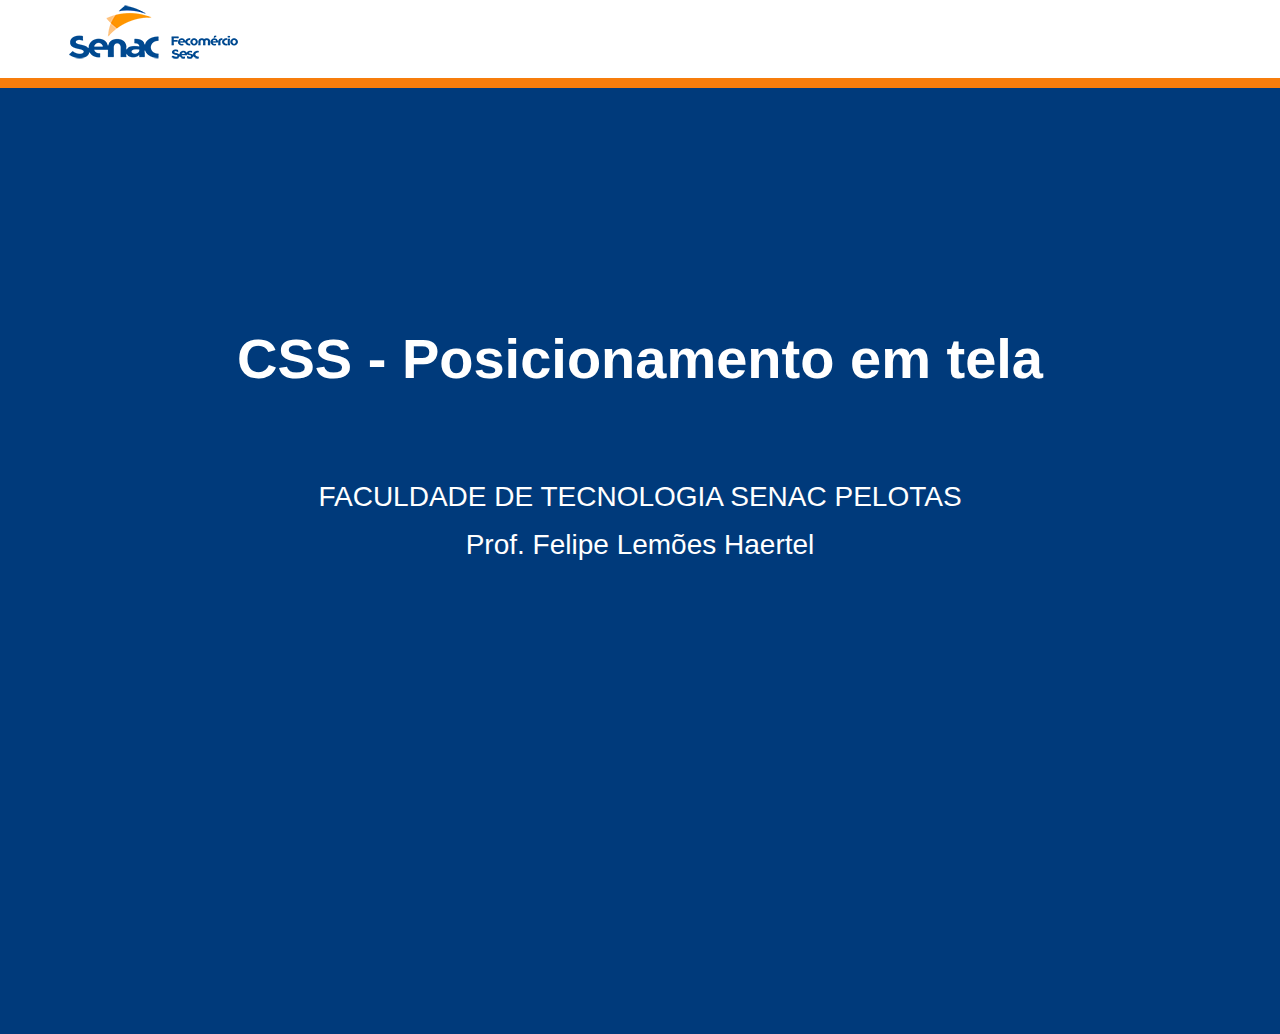
<file: index.html>
<!DOCTYPE html>
<html lang="pt-br">
  <head>
    <meta charset="utf-8">
    <meta name="viewport" content="width=device-width, initial-scale=1">
    <link href="assets/css/style.css" rel="stylesheet">
    <title>CSS - Posicionamento em tela</title>
  </head>
  <body class="body-index">
    <a href="slide1.html">
        <div class="top">
            <div class="wrapper">
                <img src="assets/img/logo.png" alt="senac" />
            </div>
        </div>
        <div class="content content-index">
            <div class="wrapper">
                <div class="titulo">
                    <h1>CSS - Posicionamento em tela</h1>
                    <h2>FACULDADE DE TECNOLOGIA SENAC PELOTAS</h2>
                    <br />
                    <h2>Prof. Felipe Lemões Haertel</h2>
                </div>
                
            </div>
            
        </div>
    </a>
    
  </body>
</html>
</file>
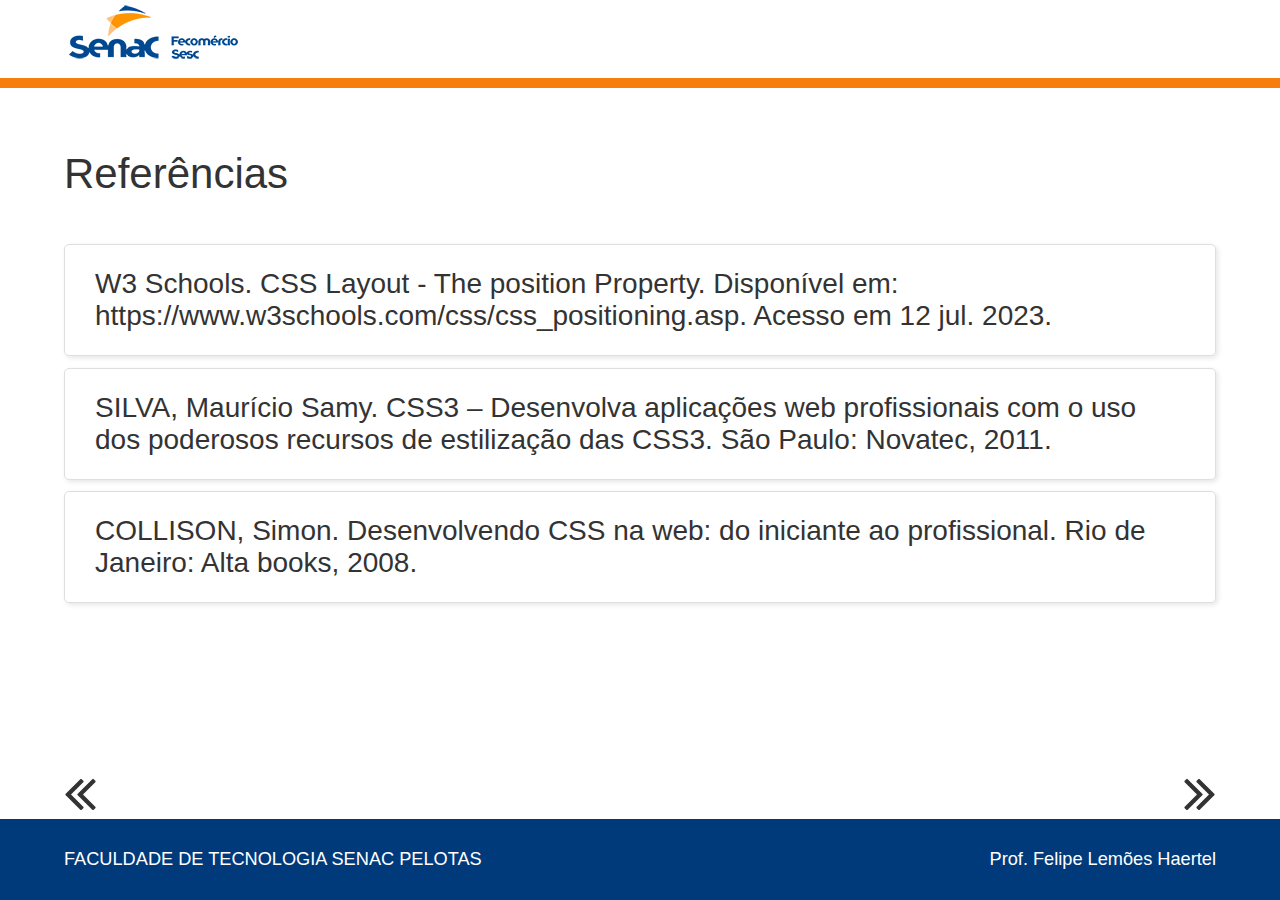
<file: referencias.html>
<!DOCTYPE html>
<html lang="pt-br">
  <head>
    <meta charset="utf-8">
    <meta name="viewport" content="width=device-width, initial-scale=1">
    <link rel="stylesheet" href="assets/font-awesome/css/font-awesome.min.css">
    <link href="assets/css/style.css" rel="stylesheet">
    <title>CSS - Posicionamento em tela</title>
  </head>
  <body>
    <a href="index.html">
      <header>
        <div class="top">
            <div class="wrapper">
                <img src="assets/img/logo.png" alt="senac" />
            </div>
        </div>
      </header>
        <div class="content content-slides">
            <div class="wrapper">
              <h1>Referências</h1>
                <ul>
                  <li>W3 Schools. CSS Layout - The position Property. Disponível em: https://www.w3schools.com/css/css_positioning.asp. Acesso em 12 jul. 2023.</li>
                  <li>SILVA, Maurício Samy. CSS3 – Desenvolva aplicações web profissionais com
                    o uso dos poderosos recursos de estilização das CSS3. São Paulo: Novatec,
                    2011.</li>

                  <li>COLLISON, Simon. Desenvolvendo CSS na web: do iniciante ao profissional.
                    Rio de Janeiro: Alta books, 2008.</li>
                
                </ul>
                
            </div>
            <a href="slide6.html"><i class="fa fa-angle-double-left fa-4" aria-hidden="true"></i></a>
            <a href="index.html"><i class="fa fa-angle-double-right fa-4" aria-hidden="true"></i></a>
            
        </div>
        <footer>
          <h2 class="faculdade">FACULDADE DE TECNOLOGIA SENAC PELOTAS</h2>
                   
          <h2 class="nome">Prof. Felipe Lemões Haertel</h2>
        </footer>
    </a>
    
  </body>
</html>
</file>
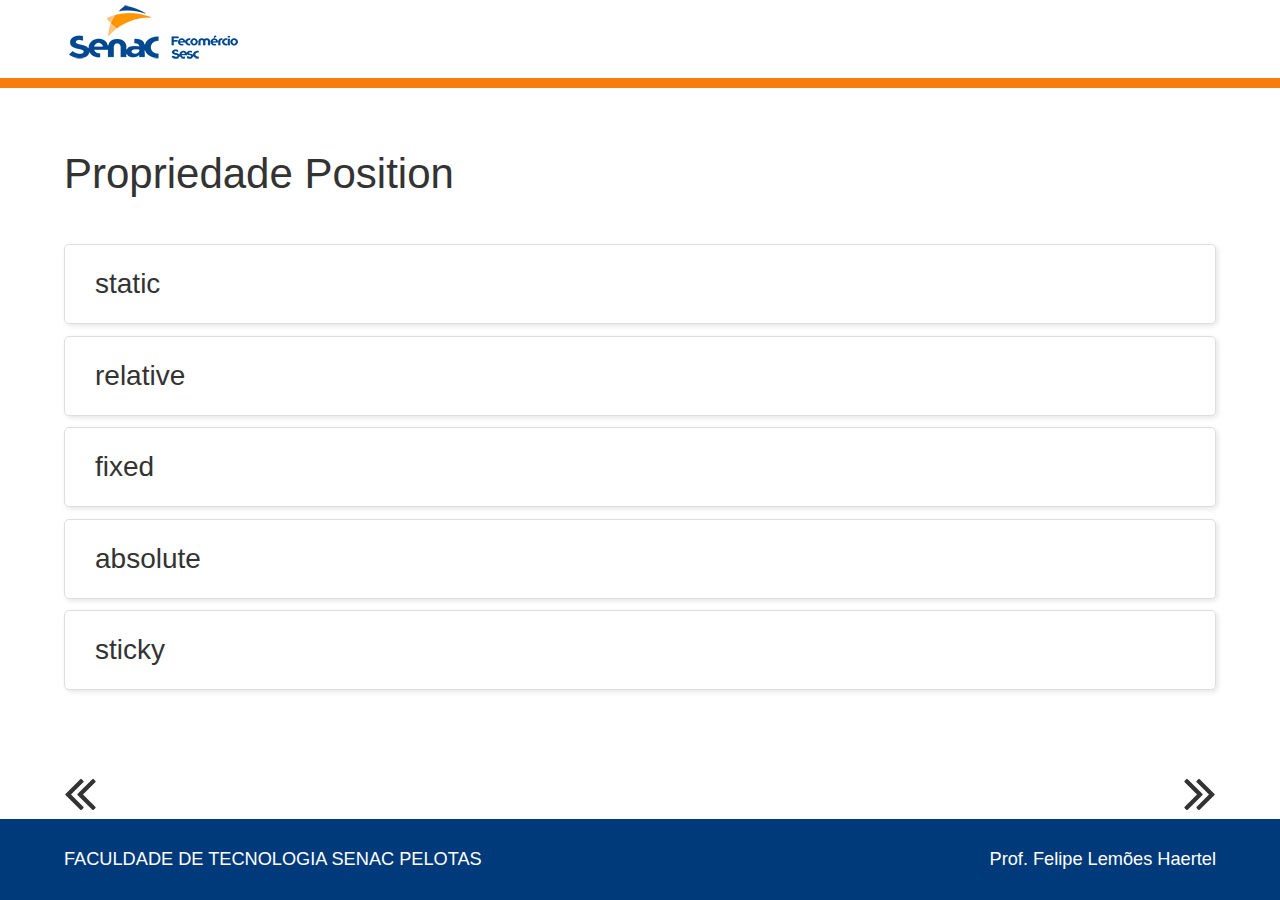
<file: slide1.html>
<!DOCTYPE html>
<html lang="pt-br">
  <head>
    <meta charset="utf-8">
    <meta name="viewport" content="width=device-width, initial-scale=1">
    <link href="assets/css/style.css" rel="stylesheet">
    <link rel="stylesheet" href="assets/font-awesome/css/font-awesome.min.css">
    <title>CSS - Posicionamento em tela</title>
  </head>
  <body>
    <a href="slide2.html">
      <header>
        <div class="top">
            <div class="wrapper">
                <img src="assets/img/logo.png" alt="senac" />
            </div>
        </div>
      </header>
        <div class="content content-slides">
            <div class="wrapper">
              <h1>Propriedade Position</h1>
                <ul>
                  <a href="slide2.html"><li>static</li></a>
                  <a href="slide3.html"><li>relative</li></a>
                  <a href="slide4.html"><li>fixed</li></a>
                  <a href="slide5.html"><li>absolute</li></a>
                  <a href="slide6.html"><li>sticky</li></a>
                </ul>
            </div>
            <a href="index.html"><i class="fa fa-angle-double-left fa-4" aria-hidden="true"></i></a>
            <a href="slide2.html"><i class="fa fa-angle-double-right fa-4" aria-hidden="true"></i></a>
                
        </div>
        <footer>
          <h2 class="faculdade">FACULDADE DE TECNOLOGIA SENAC PELOTAS</h2>
                   
          <h2 class="nome">Prof. Felipe Lemões Haertel</h2>
        </footer>
    </a>
    
  </body>
</html>
</file>
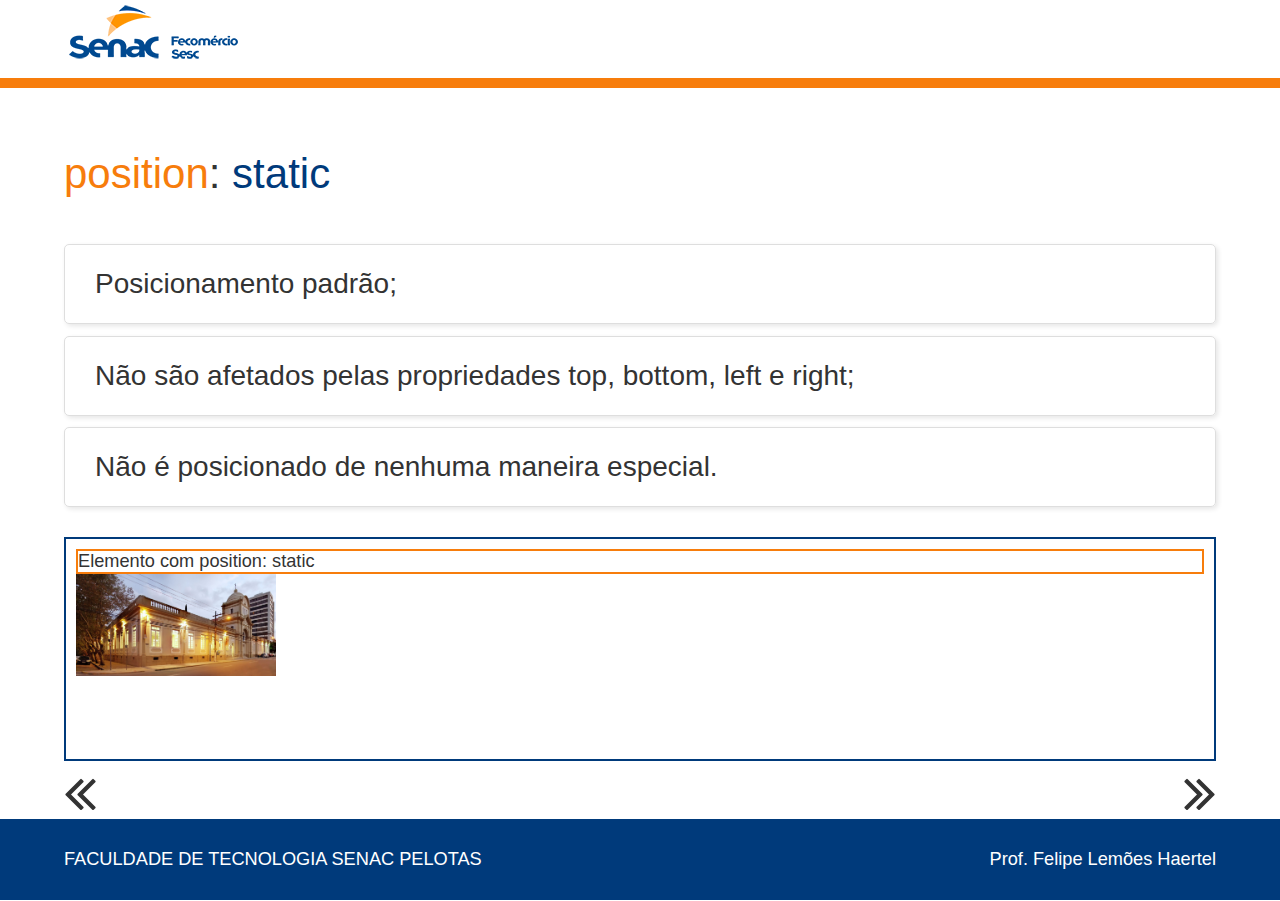
<file: slide2.html>
<!DOCTYPE html>
<html lang="pt-br">
  <head>
    <meta charset="utf-8">
    <meta name="viewport" content="width=device-width, initial-scale=1">
    <link rel="stylesheet" href="assets/font-awesome/css/font-awesome.min.css">
    <link href="assets/css/style.css" rel="stylesheet">
    <title>CSS - Posicionamento em tela</title>
  </head>
  <body>
    <a href="slide3.html">
      <header>
        <div class="top">
            <div class="wrapper">
                <img src="assets/img/logo.png" alt="senac" />
            </div>
        </div>
      </header>
        <div class="content content-slides">
          <div class="wrapper">
            <h1><span class="propriedade">position</span>: <span class="valor">static</span></h1>
              <ul>
                <li>Posicionamento padrão;</li>

                <li>Não são afetados pelas propriedades top, bottom, left e right;</li>
                  
                <li>Não é posicionado de nenhuma maneira especial.</li>
              </ul>
              <div class="demo">
                <div class="static">Elemento com position: static</div>
                <img class="static" src="assets/img/senac.jpg" alt="" width="200">
              </div>
          </div>
          <a href="slide1.html"><i class="fa fa-angle-double-left fa-4" aria-hidden="true"></i></a>
          <a href="slide3.html"><i class="fa fa-angle-double-right fa-4" aria-hidden="true"></i></a>
        </div>
      <footer>
        <h2 class="faculdade">FACULDADE DE TECNOLOGIA SENAC PELOTAS</h2>
                  
        <h2 class="nome">Prof. Felipe Lemões Haertel</h2>
      </footer>
    </a>
    
  </body>
</html>
</file>
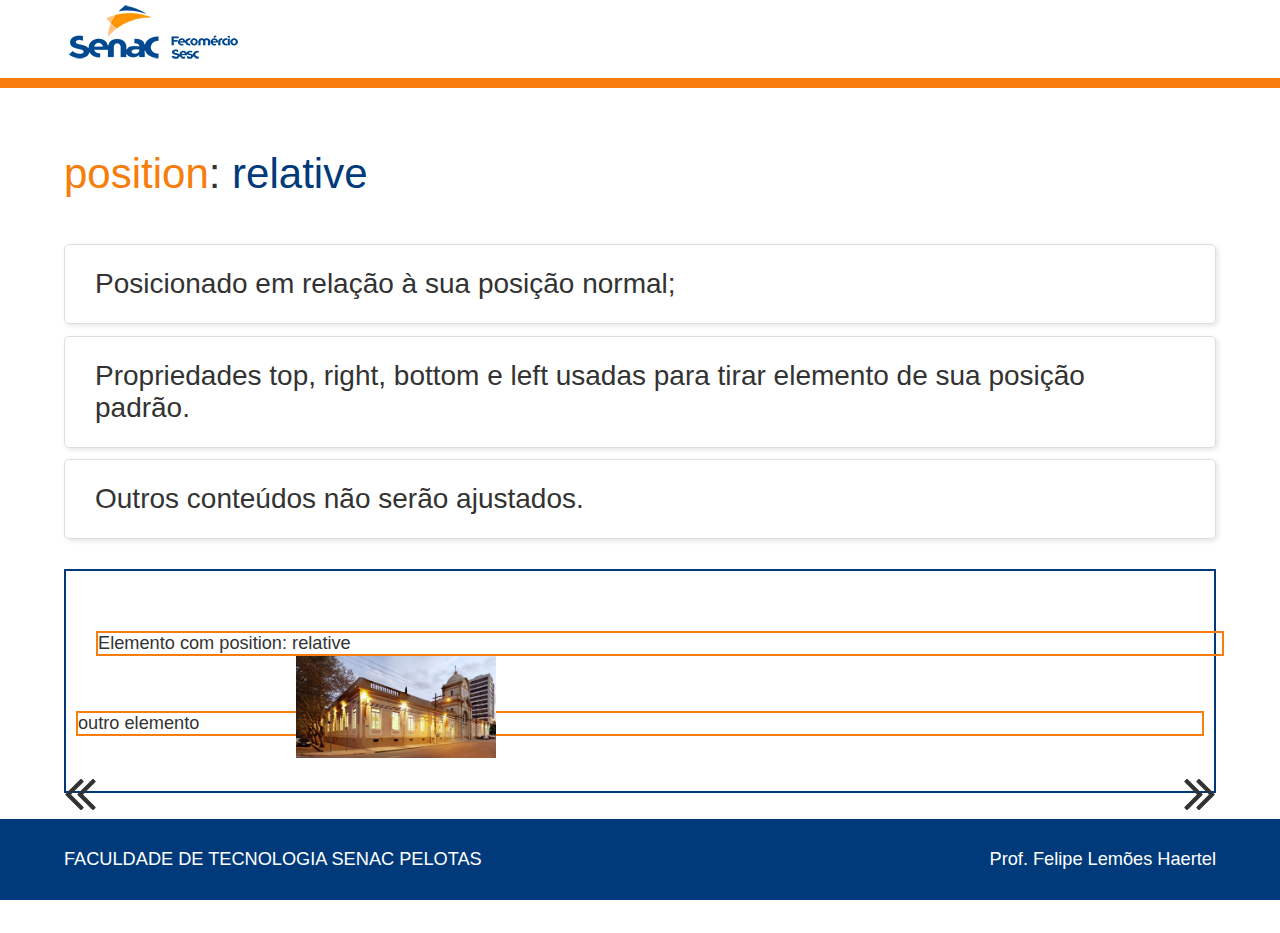
<file: slide3.html>
<!DOCTYPE html>
<html lang="pt-br">
  <head>
    <meta charset="utf-8">
    <meta name="viewport" content="width=device-width, initial-scale=1">
    <link rel="stylesheet" href="assets/font-awesome/css/font-awesome.min.css">
    <link href="assets/css/style.css" rel="stylesheet">
    <title>CSS - Posicionamento em tela</title>
  </head>
  <body>
    <a href="slide4.html">
      <header>
        <div class="top">
            <div class="wrapper">
                <img src="assets/img/logo.png" alt="senac" />
            </div>
        </div>
      </header>
        <div class="content content-slides">
            <div class="wrapper">
              <h1><span class="propriedade">position</span>: <span class="valor">relative</span></h1>
                <ul>
                  <li>Posicionado em relação à sua posição normal;</li>
                  <li>Propriedades top, right, bottom e left usadas para tirar elemento de sua posição padrão.</li>
                  <li>Outros conteúdos não serão ajustados.</li>
                </ul>
                <div class="demo">
                  <div class="relative">Elemento com position: relative</div>
                  <img class="relative" src="assets/img/senac.jpg" alt="" width="200">
                  <div>outro elemento</div>
                </div>
                
            </div>
            <a href="slide2.html"><i class="fa fa-angle-double-left fa-4" aria-hidden="true"></i></a>
            <a href="slide4.html"><i class="fa fa-angle-double-right fa-4" aria-hidden="true"></i></a>
            
        </div>
        <footer>
          <h2 class="faculdade">FACULDADE DE TECNOLOGIA SENAC PELOTAS</h2>
                   
          <h2 class="nome">Prof. Felipe Lemões Haertel</h2>
        </footer>
    </a>
    
  </body>
</html>
</file>
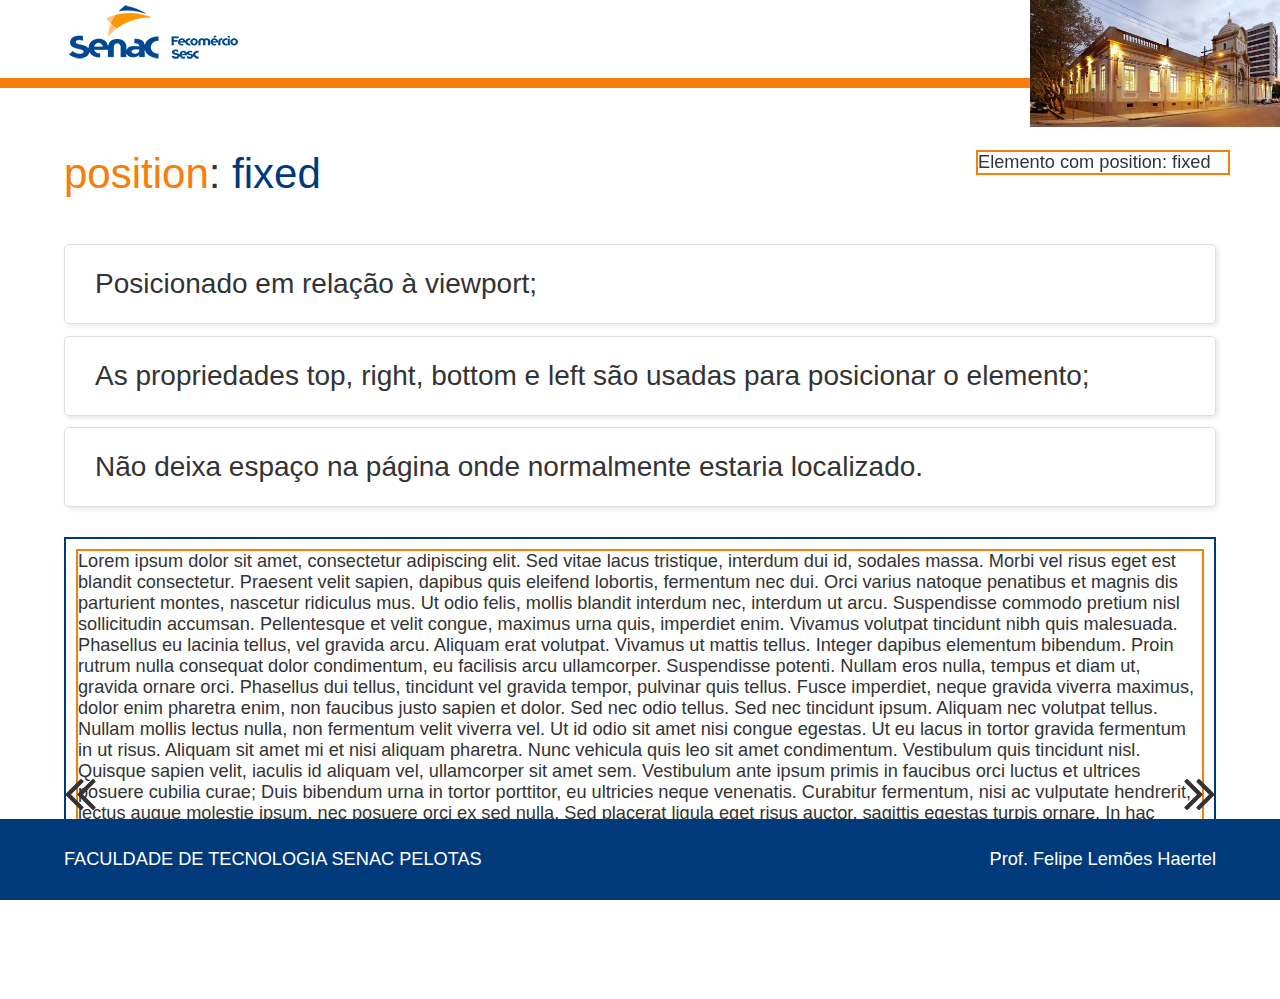
<file: slide4.html>
<!DOCTYPE html>
<html lang="pt-br">
  <head>
    <meta charset="utf-8">
    <meta name="viewport" content="width=device-width, initial-scale=1">
    <link rel="stylesheet" href="assets/font-awesome/css/font-awesome.min.css">
    <link href="assets/css/style.css" rel="stylesheet">
    <title>CSS - Posicionamento em tela</title>
  </head>
  <body>
    <a href="slide5.html">
      <header>
        <div class="top">
            <div class="wrapper">
                <img src="assets/img/logo.png" alt="senac" />
            </div>
        </div>
      </header>
        <div class="content content-slides">
            <div class="wrapper">
              <h1><span class="propriedade">position</span>: <span class="valor">fixed</span></h1>
                <ul>
                  <li>Posicionado em relação à viewport;</li>
                  <li>As propriedades top, right, bottom e left são usadas para posicionar o elemento;</li>
                  <li>Não deixa espaço na página onde normalmente estaria localizado.</li>
                </ul>
                <div class="demo">
                  <div class="fixed">Elemento com position: fixed</div>
                  <img class="fixed" src="assets/img/senac.jpg" alt="" width="200">
                  <div>Lorem ipsum dolor sit amet, consectetur adipiscing elit. Sed vitae lacus tristique, interdum dui id, sodales massa. Morbi vel risus eget est blandit consectetur. Praesent velit sapien, dapibus quis eleifend lobortis, fermentum nec dui. Orci varius natoque penatibus et magnis dis parturient montes, nascetur ridiculus mus. Ut odio felis, mollis blandit interdum nec, interdum ut arcu. Suspendisse commodo pretium nisl sollicitudin accumsan. Pellentesque et velit congue, maximus urna quis, imperdiet enim. Vivamus volutpat tincidunt nibh quis malesuada.

                    Phasellus eu lacinia tellus, vel gravida arcu. Aliquam erat volutpat. Vivamus ut mattis tellus. Integer dapibus elementum bibendum. Proin rutrum nulla consequat dolor condimentum, eu facilisis arcu ullamcorper. Suspendisse potenti. Nullam eros nulla, tempus et diam ut, gravida ornare orci. Phasellus dui tellus, tincidunt vel gravida tempor, pulvinar quis tellus. Fusce imperdiet, neque gravida viverra maximus, dolor enim pharetra enim, non faucibus justo sapien et dolor. Sed nec odio tellus. Sed nec tincidunt ipsum. Aliquam nec volutpat tellus.
                    
                    Nullam mollis lectus nulla, non fermentum velit viverra vel. Ut id odio sit amet nisi congue egestas. Ut eu lacus in tortor gravida fermentum in ut risus. Aliquam sit amet mi et nisi aliquam pharetra. Nunc vehicula quis leo sit amet condimentum. Vestibulum quis tincidunt nisl. Quisque sapien velit, iaculis id aliquam vel, ullamcorper sit amet sem. Vestibulum ante ipsum primis in faucibus orci luctus et ultrices posuere cubilia curae; Duis bibendum urna in tortor porttitor, eu ultricies neque venenatis. Curabitur fermentum, nisi ac vulputate hendrerit, lectus augue molestie ipsum, nec posuere orci ex sed nulla. Sed placerat ligula eget risus auctor, sagittis egestas turpis ornare. In hac habitasse platea dictumst. Nulla facilisi.
                  </div>
                </div>
                
            </div>
            <a href="slide3.html"><i class="fa fa-angle-double-left fa-4" aria-hidden="true"></i></a>
            <a href="slide5.html"><i class="fa fa-angle-double-right fa-4" aria-hidden="true"></i></a>
            
        </div>
        <footer>
          <h2 class="faculdade">FACULDADE DE TECNOLOGIA SENAC PELOTAS</h2>
                   
          <h2 class="nome">Prof. Felipe Lemões Haertel</h2>
        </footer>
    </a>
    
  </body>
</html>
</file>
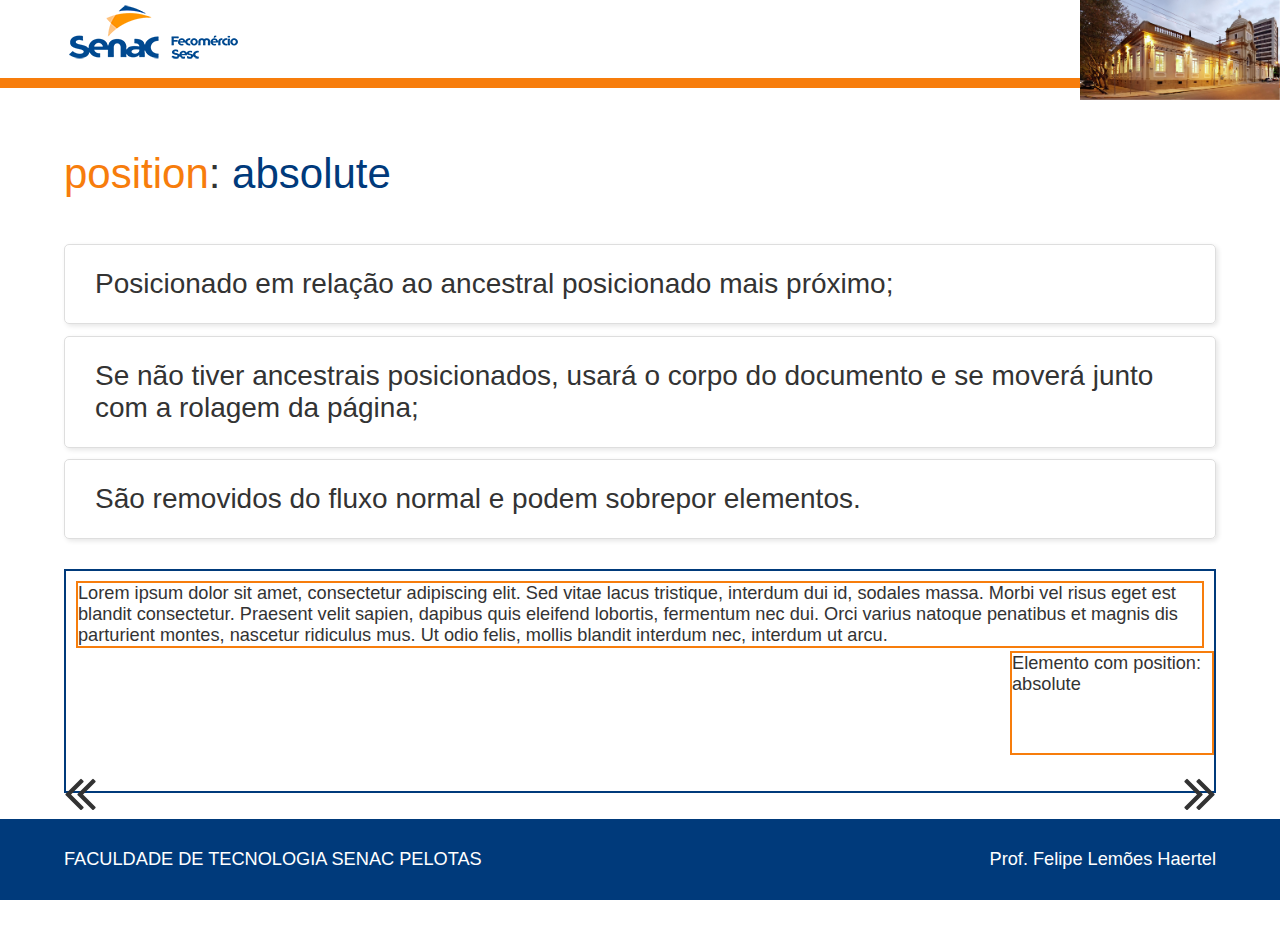
<file: slide5.html>
<!DOCTYPE html>
<html lang="pt-br">
  <head>
    <meta charset="utf-8">
    <meta name="viewport" content="width=device-width, initial-scale=1">
    <link rel="stylesheet" href="assets/font-awesome/css/font-awesome.min.css">
    <link href="assets/css/style.css" rel="stylesheet">
    <title>CSS - Posicionamento em tela</title>
  </head>
  <body>
    <a href="slide6.html">
      <header>
        <div class="top">
            <div class="wrapper">
                <img src="assets/img/logo.png" alt="senac" />
            </div>
        </div>
      </header>
        <div class="content content-slides">
            <div class="wrapper">
              <h1><span class="propriedade">position</span>: <span class="valor">absolute</span></h1>
                <ul>
                  <li>Posicionado em relação ao ancestral posicionado mais próximo;</li>
                  <li>Se não tiver ancestrais posicionados, usará o corpo do documento e se moverá junto com a rolagem da página;</li>
                  <li>São removidos do fluxo normal e podem sobrepor elementos.</li>
                </ul>
                <div class="demo">
                  <div class="absolute">Elemento com position: absolute</div>
                  <div>Lorem ipsum dolor sit amet, consectetur adipiscing elit. Sed vitae lacus tristique, interdum dui id, sodales massa. Morbi vel risus eget est blandit consectetur. Praesent velit sapien, dapibus quis eleifend lobortis, fermentum nec dui. Orci varius natoque penatibus et magnis dis parturient montes, nascetur ridiculus mus. Ut odio felis, mollis blandit interdum nec, interdum ut arcu. </div>
                </div>
                <img class="absolute" src="assets/img/senac.jpg" alt="" width="200">
            </div>
            <a href="slide4.html"><i class="fa fa-angle-double-left fa-4" aria-hidden="true"></i></a>
            <a href="slide6.html"><i class="fa fa-angle-double-right fa-4" aria-hidden="true"></i></a>
            
        </div>
        <footer>
          <h2 class="faculdade">FACULDADE DE TECNOLOGIA SENAC PELOTAS</h2>
                   
          <h2 class="nome">Prof. Felipe Lemões Haertel</h2>
        </footer>
    </a>
    
  </body>
</html>
</file>
<file: assets/css/style.css>
html, body, div, span, object, iframe,
h1, h2, h3, h4, h5, h6, p, blockquote, pre,
abbr, address, cite, code, del, dfn, em, img, ins, kbd, q, samp,
small, strong, sub, sup, var, b, dl, dt, dd, ol, ul, li,
fieldset, form, label, legend,
table, caption, tbody, tfoot, thead, tr, th, td,
article, aside, canvas, details, figcaption, figure,
footer, header, hgroup, menu, nav, section, summary,
time, mark, audio, video {
  margin: 0;
  padding: 0;
  border: 0;
  font-size: 100%;
  font: inherit;
  vertical-align: baseline;
  color: #333;
}
article, aside, details, figcaption, figure,
footer, header, hgroup, menu, nav, section {
  display: block;
}
blockquote, q { quotes: none; }
blockquote:before, blockquote:after,
q:before, q:after { content: ""; content: none; }
ins { background-color: #ff9; color: #000; text-decoration: none; }
mark { background-color: #ff9; color: #000; font-style: italic; font-weight: bold; }
del { text-decoration: line-through; }
abbr[title], dfn[title] { border-bottom: 1px dotted; cursor: help; }
table { border-collapse: collapse; border-spacing: 0; }
hr { display: block; height: 1px; border: 0; border-top: 1px solid #ccc; margin: 1em 0; padding: 0; }
input, select { vertical-align: middle; }
a{
  text-decoration: none;
}

:root {
  --laranja: #f77d0c;
  --azul: #003a7b;
}

body {
  font-family: Roboto, 'Montserrat', sans-serif;
  font-size: 14px;
  color: #333;
  background: #fff;
}
.body-index {
  background: var(--azul);
}
header{
  height: 78px;
}
.top {
  background: #fff;
  border-bottom: 10px solid var(--laranja);
  height: 78px;  
  position: fixed;
  top:0;
  width: 100%;
  z-index: 1;
}


.wrapper{
  width: 90%;
  margin: 0 auto;
}
.content-index {
  color: #fff;
  position: relative;
  height: calc(100vh - 78px);
}

.content-index h1{
  font-weight: 700;
  font-size: 4em;
  line-height: 45px;
  text-align: center;
  margin-bottom: 100px;
  color: #fff;
}

.content-index h2{
  color: #fff;
}

.titulo {
  position: absolute;
  top: calc(50% - 225px + 78px);
  text-align: center;
  width: 90%;
}
h1{
  font-size: 3em;
}
.content-slides h1 {
  margin: 4% 0;
}
.content {
  margin: 72px auto 140px;
}
h2 {
  font-size: 2em;
  text-align: center;
}
ul {
  font-size: 2em;
}
li {
  margin-bottom: 1%;
  border: #dedede solid 1px;
  border-radius: 5px;
  box-shadow: 2px 2px 5px rgb(0 0 0 / 10%);
  list-style: none;
  padding: 2% 30px;
}

footer {
  position: fixed;
  width: 100%;
  bottom: 0;
  background: var(--azul);
}

footer h2{
  color: #fff;
  font-size: 1.3em;
}
.faculdade{
  float: left;
  padding: 30px 0 30px 5%;
}
.nome {
  float: right;
  padding: 30px 5% 30px 0;
}
.fa.fa-4{
  font-size: 4em;
  color: #333;
  position: fixed;
  bottom: 80px;
}
.fa-angle-double-left {
  left: 5%;
}
.fa-angle-double-right {
  right: 5%;
}
.propriedade{
  color: var(--laranja);
}
.valor{
  color: var(--azul);
}
.demo{
  position: relative;
  margin: 30px 0;
  border: 2px solid var(--azul);
  padding: 10px;
  min-height: 200px;
}
.demo div {
  font-size: 1.3em;
  border: 2px solid var(--laranja);
}
.static{
  position: static;
}

.relative {
  position: relative;
  left: 20px;
  top:50px;
}
img.relative{
  left: 220px;
}
.fixed{
  position: fixed;
  top: 150px;
  right: 50px;
  width: 250px;
  border: 2px solid var(--laranja);
}
img.fixed{
  top: 0;
  right: 0;
  z-index: 1;
  border: none;
}
.absolute {
  position: absolute;
  top: 80px;
  right: 0;
  width: 200px;
  height: 100px;
  border: 2px solid #73AD21;
}
img.absolute{
  top: 0;
  right: 0;
  z-index: 1;
  border: none;
}
.sticky {
  position: -webkit-sticky; /* Safari */
  position: sticky;
  top: 0;
  border: 2px solid var(--laranja);
}

dl > div {
  background: #fff;
  padding: 24px 0 0 0;
}

dt {
  background: #b8c1c8;
  border-bottom: 1px solid #989ea4;
  border-top: 1px solid #717d85;
  color: #fff;
  font: bold 18px/21px Helvetica, Arial, sans-serif;
  margin: 0;
  padding: 2px 0 0 12px;
  position: -webkit-sticky;
  position: sticky;
  top: 88px;
}

dd {
  font: bold 20px/45px Helvetica, Arial, sans-serif;
  margin: 0;
  padding: 0 0 0 12px;
  white-space: nowrap;
}

dd + dd {
  border-top: 1px solid #ccc;
}
</file>
